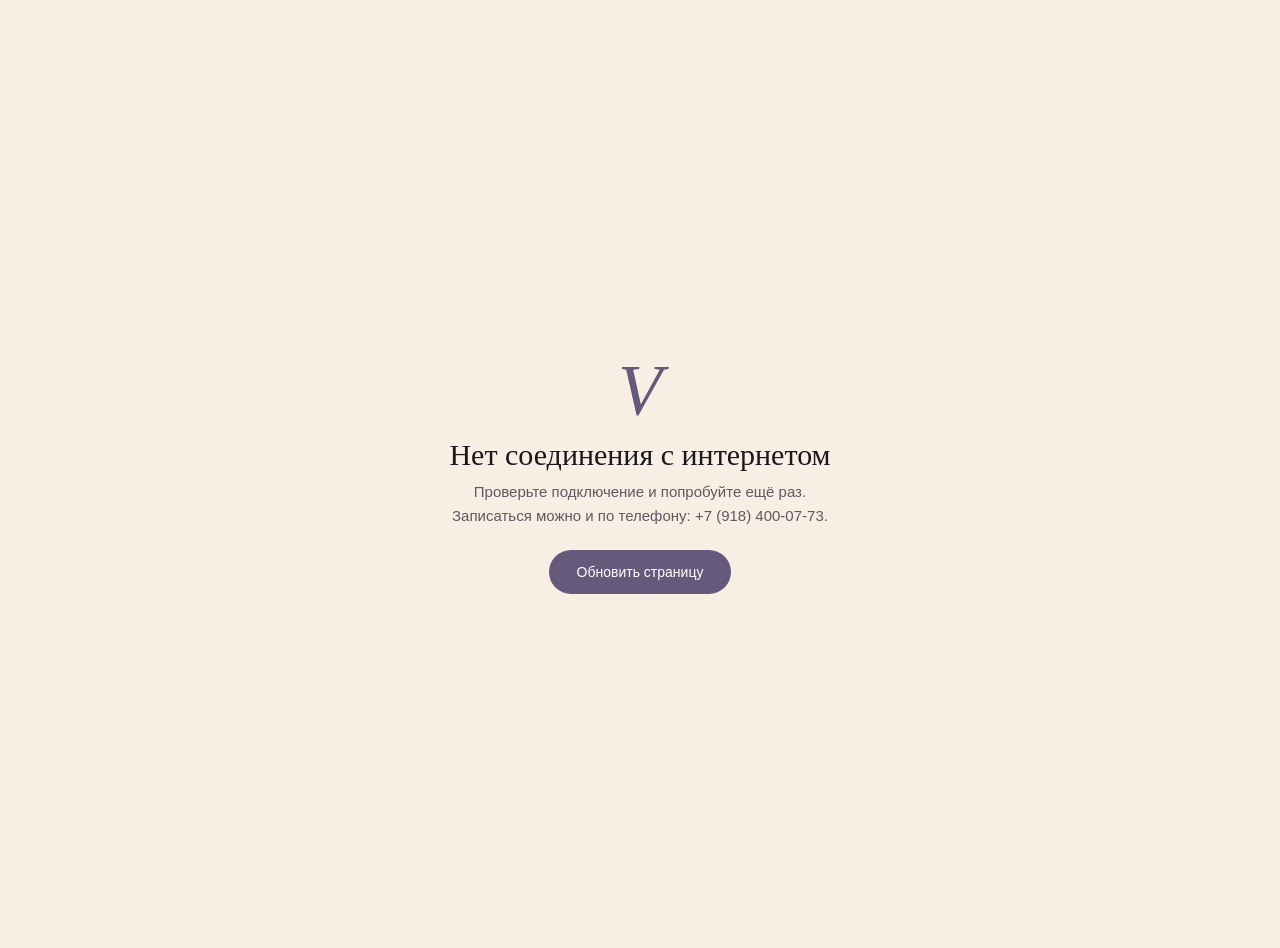
<file: deploy/offline.html>
<!doctype html>
<html lang="ru">
<head>
  <meta charset="utf-8">
  <meta name="viewport" content="width=device-width, initial-scale=1">
  <meta name="robots" content="noindex">
  <title>Нет соединения — VICTORIA</title>
  <style>
    body{margin:0;min-height:100vh;display:grid;place-items:center;background:#F8EEE3;color:#1b181d;font-family:Georgia,serif;text-align:center;padding:24px}
    .mark{font-size:72px;font-style:italic;color:#655A7C;line-height:1}
    h1{font-weight:500;font-size:30px;margin:12px 0 8px}
    p{margin:0 0 22px;color:#5f5860;font-family:Arial,sans-serif;font-size:15px;line-height:1.6}
    a{display:inline-block;padding:14px 28px;border-radius:999px;background:#655A7C;color:#fff;text-decoration:none;font-family:Arial,sans-serif;font-size:14px}
  </style>
</head>
<body>
  <main>
    <div class="mark">V</div>
    <h1>Нет соединения с интернетом</h1>
    <p>Проверьте подключение и попробуйте ещё раз.<br>Записаться можно и по телефону: +7 (918) 400-07-73.</p>
    <a href="/" onclick="location.reload();return false">Обновить страницу</a>
  </main>
</body>
</html>
</file>
